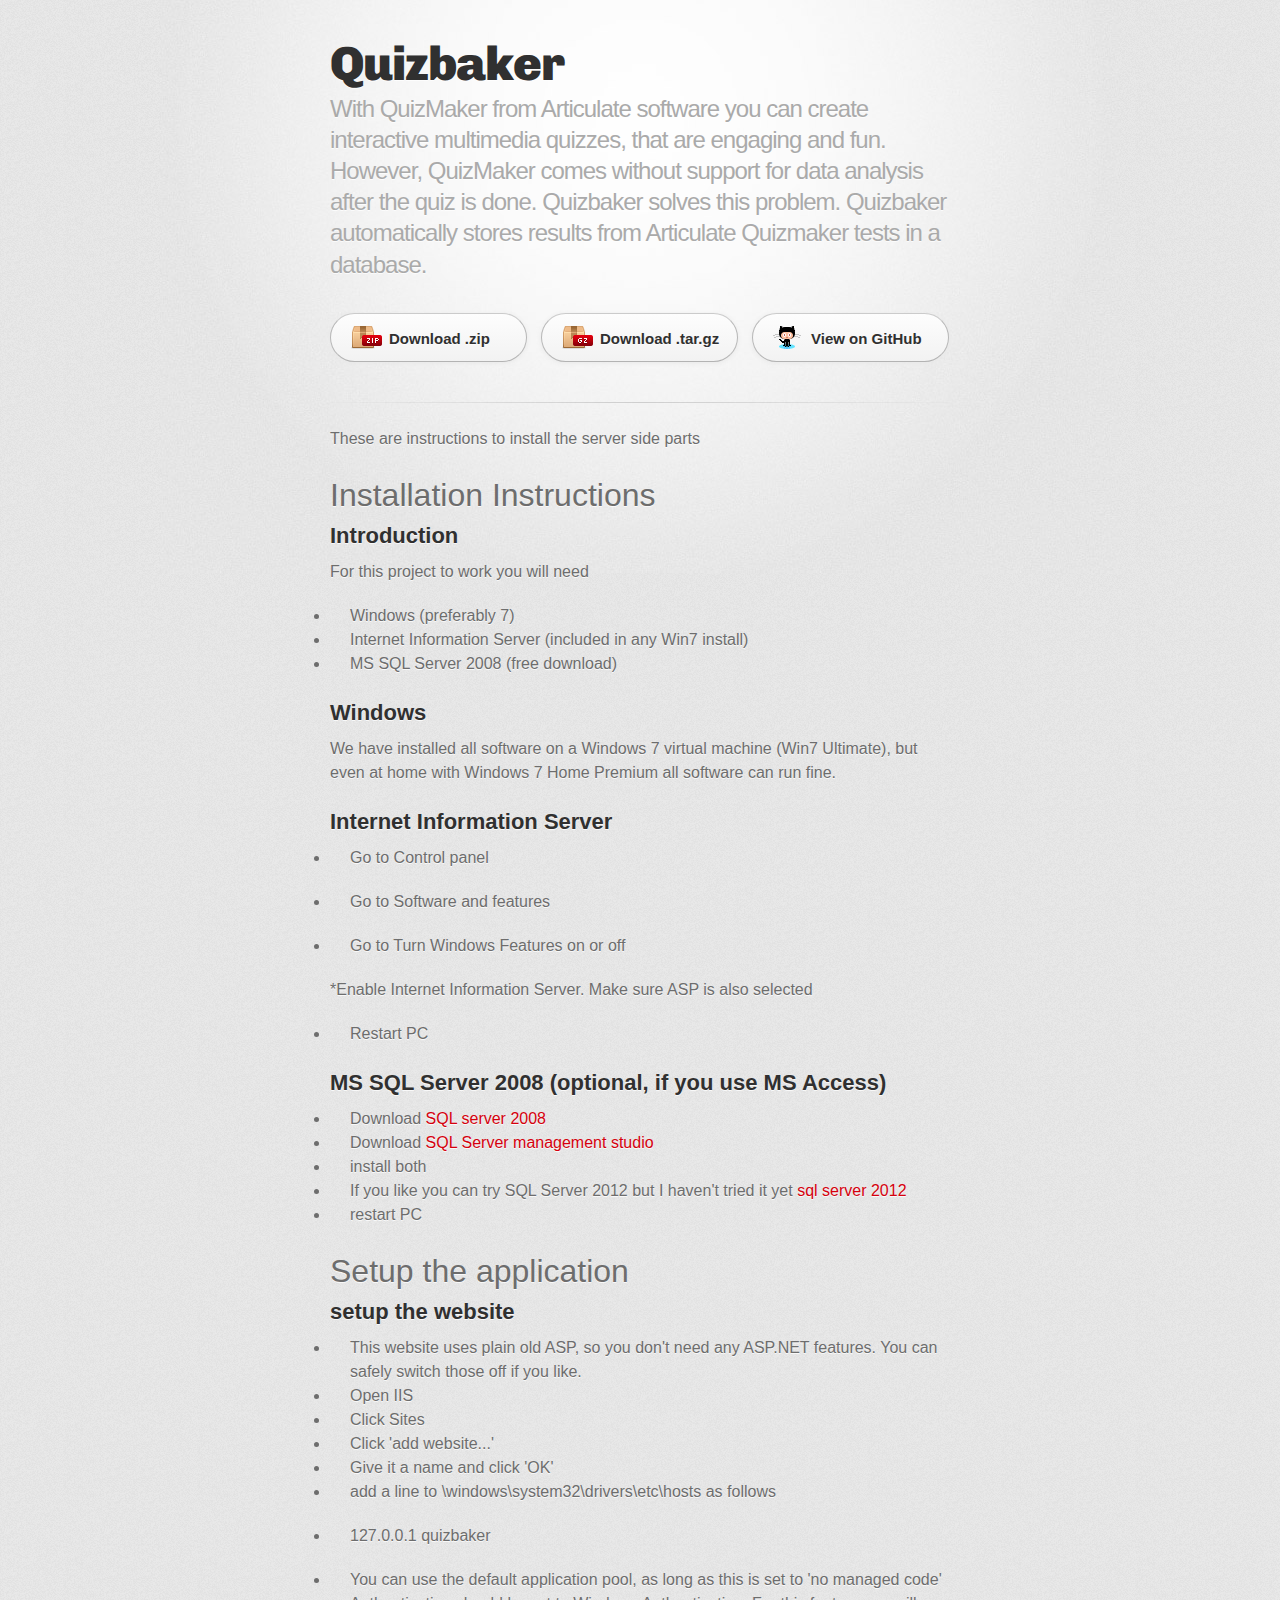
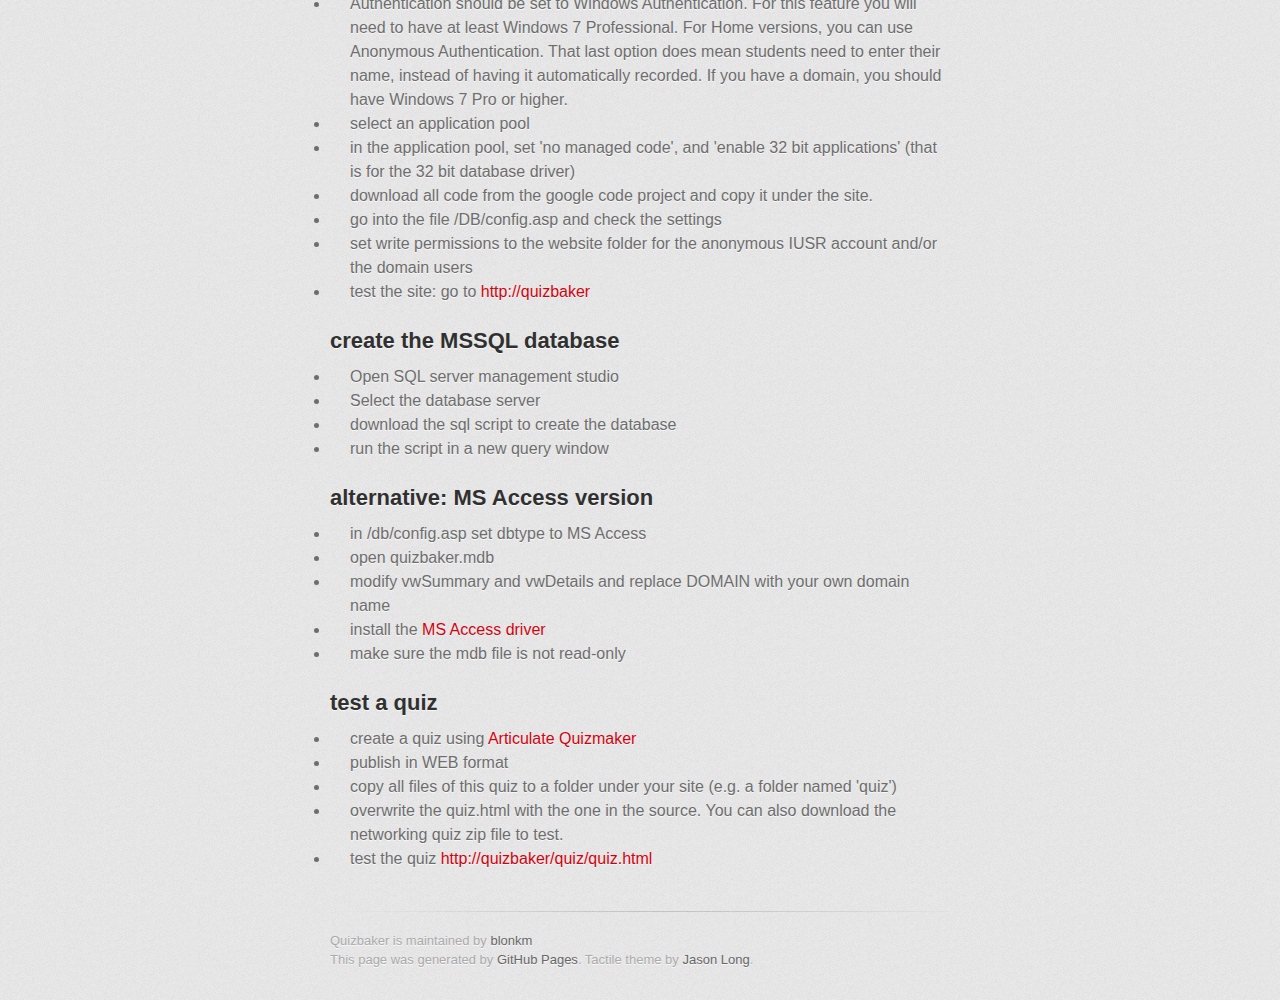
<file: index.html>
<!DOCTYPE html>
<html>
  <head>
    <meta charset='utf-8'>
    <meta http-equiv="X-UA-Compatible" content="chrome=1">
    <link href='https://fonts.googleapis.com/css?family=Chivo:900' rel='stylesheet' type='text/css'>
    <link rel="stylesheet" type="text/css" href="stylesheets/stylesheet.css" media="screen">
    <link rel="stylesheet" type="text/css" href="stylesheets/pygment_trac.css" media="screen">
    <link rel="stylesheet" type="text/css" href="stylesheets/print.css" media="print">
    <!--[if lt IE 9]>
    <script src="//html5shiv.googlecode.com/svn/trunk/html5.js"></script>
    <![endif]-->
    <title>Quizbaker by blonkm</title>
  </head>

  <body>
    <div id="container">
      <div class="inner">

        <header>
          <h1>Quizbaker</h1>
          <h2>With QuizMaker from Articulate software you can create interactive multimedia quizzes, that are engaging and fun. However, QuizMaker comes without support for data analysis after the quiz is done. Quizbaker solves this problem. Quizbaker automatically stores results from Articulate Quizmaker tests in a database.</h2>
        </header>

        <section id="downloads" class="clearfix">
          <a href="https://github.com/blonkm/quizbaker/zipball/master" id="download-zip" class="button"><span>Download .zip</span></a>
          <a href="https://github.com/blonkm/quizbaker/tarball/master" id="download-tar-gz" class="button"><span>Download .tar.gz</span></a>
          <a href="https://github.com/blonkm/quizbaker" id="view-on-github" class="button"><span>View on GitHub</span></a>
        </section>

        <hr>

        <section id="main_content">
          <p>These are instructions to install the server side parts </p>

<h1>
<a id="installation-instructions" class="anchor" href="#installation-instructions" aria-hidden="true"><span class="octicon octicon-link"></span></a>
<a name="Installation_Instructions"></a>Installation Instructions<a href="#Installation_Instructions"></a>
</h1>

<h2>
<a id="introduction" class="anchor" href="#introduction" aria-hidden="true"><span class="octicon octicon-link"></span></a>
<a name="Introduction"></a>Introduction<a href="#Introduction"></a>
</h2>

<p>For this project to work you will need </p>

<ul>
<li>  Windows (preferably 7)</li>
<li>  Internet Information Server (included in any Win7 install)</li>
<li>  MS SQL Server 2008 (free download)</li>
</ul>

<h2>
<a id="windows" class="anchor" href="#windows" aria-hidden="true"><span class="octicon octicon-link"></span></a>
<a name="Windows"></a>Windows<a href="#Windows"></a>
</h2>

<p>We have installed all software on a Windows 7 virtual machine (Win7 Ultimate), but even at home with Windows 7 Home Premium all software can run fine. </p>

<h2>
<a id="internet-information-server" class="anchor" href="#internet-information-server" aria-hidden="true"><span class="octicon octicon-link"></span></a>
<a name="Internet_Information_Server"></a>Internet Information Server<a href="#Internet_Information_Server"></a>
</h2>

<ul>
<li><p>Go to Control panel</p></li>
<li><p>Go to Software and features</p></li>
<li><p>Go to Turn Windows Features on or off</p></li>
</ul>

<p>*Enable Internet Information Server. Make sure ASP is also selected</p>

<ul>
<li>  Restart PC</li>
</ul>

<h2>
<a id="ms-sql-server-2008-optional-if-you-use-ms-access" class="anchor" href="#ms-sql-server-2008-optional-if-you-use-ms-access" aria-hidden="true"><span class="octicon octicon-link"></span></a>
<a name="MS_SQL_Server_2008_(optional,_if_you_use_MS_Access)"></a>MS SQL Server 2008 (optional, if you use MS Access)<a href="#MS_SQL_Server_2008_(optional,_if_you_use_MS_Access)"></a>
</h2>

<ul>
<li>  Download <a href="http://www.microsoft.com/download/en/details.aspx?id=20302">SQL server 2008</a>
</li>
<li>  Download <a href="http://www.microsoft.com/download/en/details.aspx?id=7593">SQL Server management studio</a>
</li>
<li>  install both</li>
<li>  If you like you can try SQL Server 2012 but I haven't tried it yet <a href="http://www.microsoft.com/betaexperience/pd/SQLEXPCTAV2/enus/default.aspx">sql server 2012</a>
</li>
<li>  restart PC</li>
</ul>

<h1>
<a id="setup-the-application" class="anchor" href="#setup-the-application" aria-hidden="true"><span class="octicon octicon-link"></span></a>
<a name="Setup_the_application"></a>Setup the application<a href="#Setup_the_application"></a>
</h1>

<h2>
<a id="setup-the-website" class="anchor" href="#setup-the-website" aria-hidden="true"><span class="octicon octicon-link"></span></a>
<a name="setup_the_website"></a>setup the website<a href="#setup_the_website"></a>
</h2>

<ul>
<li>  This website uses plain old ASP, so you don't need any ASP.NET features. You can safely switch those off if you like.</li>
<li>  Open IIS</li>
<li>  Click Sites</li>
<li>  Click 'add website...'</li>
<li>  Give it a name and click 'OK'</li>
<li><p>add a line to \windows\system32\drivers\etc\hosts as follows</p></li>
<li><p>127.0.0.1 quizbaker</p></li>
<li>  You can use the default application pool, as long as this is set to 'no managed code'</li>
<li>  Authentication should be set to Windows Authentication. For this feature you will need to have at least Windows 7 Professional. For Home versions, you can use Anonymous Authentication. That last option does mean students need to enter their name, instead of having it automatically recorded. If you have a domain, you should have Windows 7 Pro or higher.</li>
<li>  select an application pool</li>
<li>  in the application pool, set 'no managed code', and 'enable 32 bit applications' (that is for the 32 bit database driver)</li>
<li>  download all code from the google code project and copy it under the site.</li>
<li>  go into the file /DB/config.asp and check the settings</li>
<li>  set write permissions to the website folder for the anonymous IUSR account and/or the domain users</li>
<li>  test the site: go to <a href="http://quizbaker">http://quizbaker</a>
</li>
</ul>

<h2>
<a id="create-the-mssql-database" class="anchor" href="#create-the-mssql-database" aria-hidden="true"><span class="octicon octicon-link"></span></a>
<a name="create_the_MSSQL_database"></a>create the MSSQL database<a href="#create_the_MSSQL_database"></a>
</h2>

<ul>
<li>  Open SQL server management studio</li>
<li>  Select the database server</li>
<li>  download the sql script to create the database</li>
<li>  run the script in a new query window</li>
</ul>

<h2>
<a id="alternative-ms-access-version" class="anchor" href="#alternative-ms-access-version" aria-hidden="true"><span class="octicon octicon-link"></span></a>
<a name="alternative:_MS_Access_version"></a>alternative: MS Access version</h2>

<ul>
<li>  in /db/config.asp set dbtype to MS Access</li>
<li>  open quizbaker.mdb</li>
<li>  modify vwSummary and vwDetails and replace DOMAIN with your own domain name</li>
<li>  install the <a href="http://www.microsoft.com/download/en/details.aspx?id=13255">MS Access driver</a>
</li>
<li>  make sure the mdb file is not read-only</li>
</ul>

<h2>
<a id="test-a-quiz" class="anchor" href="#test-a-quiz" aria-hidden="true"><span class="octicon octicon-link"></span></a>
<a name="test_a_quiz"></a>test a quiz<a href="#test_a_quiz"></a>
</h2>

<ul>
<li>  create a quiz using <a href="http://www.articulate.com/">Articulate Quizmaker</a>
</li>
<li>  publish in WEB format</li>
<li>  copy all files of this quiz to a folder under your site (e.g. a folder named 'quiz')</li>
<li>  overwrite the quiz.html with the one in the source. You can also download the networking quiz zip file to test.</li>
<li>  test the quiz <a href="http://quizbaker/quiz/quiz.html">http://quizbaker/quiz/quiz.html</a>
</li>
</ul>
        </section>

        <footer>
          Quizbaker is maintained by <a href="https://github.com/blonkm">blonkm</a><br>
          This page was generated by <a href="https://pages.github.com">GitHub Pages</a>. Tactile theme by <a href="https://twitter.com/jasonlong">Jason Long</a>.
        </footer>

        
      </div>
    </div>
  </body>
</html>
</file>
<file: stylesheets/pygment_trac.css>
.highlight  { background: #ffffff; }
.highlight .c { color: #999988; font-style: italic } /* Comment */
.highlight .err { color: #a61717; background-color: #e3d2d2 } /* Error */
.highlight .k { font-weight: bold } /* Keyword */
.highlight .o { font-weight: bold } /* Operator */
.highlight .cm { color: #999988; font-style: italic } /* Comment.Multiline */
.highlight .cp { color: #999999; font-weight: bold } /* Comment.Preproc */
.highlight .c1 { color: #999988; font-style: italic } /* Comment.Single */
.highlight .cs { color: #999999; font-weight: bold; font-style: italic } /* Comment.Special */
.highlight .gd { color: #000000; background-color: #ffdddd } /* Generic.Deleted */
.highlight .gd .x { color: #000000; background-color: #ffaaaa } /* Generic.Deleted.Specific */
.highlight .ge { font-style: italic } /* Generic.Emph */
.highlight .gr { color: #aa0000 } /* Generic.Error */
.highlight .gh { color: #999999 } /* Generic.Heading */
.highlight .gi { color: #000000; background-color: #ddffdd } /* Generic.Inserted */
.highlight .gi .x { color: #000000; background-color: #aaffaa } /* Generic.Inserted.Specific */
.highlight .go { color: #888888 } /* Generic.Output */
.highlight .gp { color: #555555 } /* Generic.Prompt */
.highlight .gs { font-weight: bold } /* Generic.Strong */
.highlight .gu { color: #800080; font-weight: bold; } /* Generic.Subheading */
.highlight .gt { color: #aa0000 } /* Generic.Traceback */
.highlight .kc { font-weight: bold } /* Keyword.Constant */
.highlight .kd { font-weight: bold } /* Keyword.Declaration */
.highlight .kn { font-weight: bold } /* Keyword.Namespace */
.highlight .kp { font-weight: bold } /* Keyword.Pseudo */
.highlight .kr { font-weight: bold } /* Keyword.Reserved */
.highlight .kt { color: #445588; font-weight: bold } /* Keyword.Type */
.highlight .m { color: #009999 } /* Literal.Number */
.highlight .s { color: #d14 } /* Literal.String */
.highlight .na { color: #008080 } /* Name.Attribute */
.highlight .nb { color: #0086B3 } /* Name.Builtin */
.highlight .nc { color: #445588; font-weight: bold } /* Name.Class */
.highlight .no { color: #008080 } /* Name.Constant */
.highlight .ni { color: #800080 } /* Name.Entity */
.highlight .ne { color: #990000; font-weight: bold } /* Name.Exception */
.highlight .nf { color: #990000; font-weight: bold } /* Name.Function */
.highlight .nn { color: #555555 } /* Name.Namespace */
.highlight .nt { color: #000080 } /* Name.Tag */
.highlight .nv { color: #008080 } /* Name.Variable */
.highlight .ow { font-weight: bold } /* Operator.Word */
.highlight .w { color: #bbbbbb } /* Text.Whitespace */
.highlight .mf { color: #009999 } /* Literal.Number.Float */
.highlight .mh { color: #009999 } /* Literal.Number.Hex */
.highlight .mi { color: #009999 } /* Literal.Number.Integer */
.highlight .mo { color: #009999 } /* Literal.Number.Oct */
.highlight .sb { color: #d14 } /* Literal.String.Backtick */
.highlight .sc { color: #d14 } /* Literal.String.Char */
.highlight .sd { color: #d14 } /* Literal.String.Doc */
.highlight .s2 { color: #d14 } /* Literal.String.Double */
.highlight .se { color: #d14 } /* Literal.String.Escape */
.highlight .sh { color: #d14 } /* Literal.String.Heredoc */
.highlight .si { color: #d14 } /* Literal.String.Interpol */
.highlight .sx { color: #d14 } /* Literal.String.Other */
.highlight .sr { color: #009926 } /* Literal.String.Regex */
.highlight .s1 { color: #d14 } /* Literal.String.Single */
.highlight .ss { color: #990073 } /* Literal.String.Symbol */
.highlight .bp { color: #999999 } /* Name.Builtin.Pseudo */
.highlight .vc { color: #008080 } /* Name.Variable.Class */
.highlight .vg { color: #008080 } /* Name.Variable.Global */
.highlight .vi { color: #008080 } /* Name.Variable.Instance */
.highlight .il { color: #009999 } /* Literal.Number.Integer.Long */

.type-csharp .highlight .k { color: #0000FF }
.type-csharp .highlight .kt { color: #0000FF }
.type-csharp .highlight .nf { color: #000000; font-weight: normal }
.type-csharp .highlight .nc { color: #2B91AF }
.type-csharp .highlight .nn { color: #000000 }
.type-csharp .highlight .s { color: #A31515 }
.type-csharp .highlight .sc { color: #A31515 }
</file>
<file: stylesheets/print.css>
html, body, div, span, applet, object, iframe,
h1, h2, h3, h4, h5, h6, p, blockquote, pre,
a, abbr, acronym, address, big, cite, code,
del, dfn, em, img, ins, kbd, q, s, samp,
small, strike, strong, sub, sup, tt, var,
b, u, i, center,
dl, dt, dd, ol, ul, li,
fieldset, form, label, legend,
table, caption, tbody, tfoot, thead, tr, th, td,
article, aside, canvas, details, embed,
figure, figcaption, footer, header, hgroup,
menu, nav, output, ruby, section, summary,
time, mark, audio, video {
  padding: 0;
  margin: 0;
  font: inherit;
  font-size: 100%;
  vertical-align: baseline;
  border: 0;
}
/* HTML5 display-role reset for older browsers */
article, aside, details, figcaption, figure,
footer, header, hgroup, menu, nav, section {
  display: block;
}
body {
  line-height: 1;
}
ol, ul {
  list-style: none;
}
blockquote, q {
  quotes: none;
}
blockquote:before, blockquote:after,
q:before, q:after {
  content: '';
  content: none;
}
table {
  border-spacing: 0;
  border-collapse: collapse;
}
body {
  font-family: 'Helvetica Neue', Helvetica, Arial, serif;
  font-size: 13px;
  line-height: 1.5;
  color: #000;
}

a {
  font-weight: bold;
  color: #d5000d;
}

header {
  padding-top: 35px;
  padding-bottom: 10px;
}

header h1 {
  font-size: 48px;
  font-weight: bold;
  line-height: 1.2;
  color: #303030;
  letter-spacing: -1px;
}

header h2 {
  font-size: 24px;
  font-weight: normal;
  line-height: 1.3;
  color: #aaa;
  letter-spacing: -1px;
}
#downloads {
  display: none;
}
#main_content {
  padding-top: 20px;
}

code, pre {
  margin-bottom: 30px;
  font-family: Monaco, "Bitstream Vera Sans Mono", "Lucida Console", Terminal;
  font-size: 12px;
  color: #222;
}

code {
  padding: 0 3px;
}

pre {
  padding: 20px;
  overflow: auto;
  border: solid 1px #ddd;
}
pre code {
  padding: 0;
}

ul, ol, dl {
  margin-bottom: 20px;
}


/* COMMON STYLES */

table {
  width: 100%;
  border: 1px solid #ebebeb;
}

th {
  font-weight: 500;
}

td {
  font-weight: 300;
  text-align: center;
  border: 1px solid #ebebeb;
}

form {
  padding: 20px;
  background: #f2f2f2;

}


/* GENERAL ELEMENT TYPE STYLES */

h1 {
  font-size: 2.8em;
}

h2 {
  margin-bottom: 8px;
  font-size: 22px;
  font-weight: bold;
  color: #303030;
}

h3 {
  margin-bottom: 8px;
  font-size: 18px;
  font-weight: bold;
  color: #d5000d;
}

h4 {
  font-size: 16px;
  font-weight: bold;
  color: #303030;
}

h5 {
  font-size: 1em;
  color: #303030;
}

h6 {
  font-size: .8em;
  color: #303030;
}

p {
  margin-bottom: 20px;
  font-weight: 300;
}

a {
  text-decoration: none;
}

p a {
  font-weight: 400;
}

blockquote {
  padding: 0 0 0 30px;
  margin-bottom: 20px;
  font-size: 1.6em;
  border-left: 10px solid #e9e9e9;
}

ul li {
  list-style-position: inside;
  list-style: disc;
  padding-left: 20px;
}

ol li {
  list-style-position: inside;
  list-style: decimal;
  padding-left: 3px;
}

dl dd {
  font-style: italic;
  font-weight: 100;
}

footer {
  padding-top: 20px;
  padding-bottom: 30px;
  margin-top: 40px;
  font-size: 13px;
  color: #aaa;
}

footer a {
  color: #666;
}

/* MISC */
.clearfix:after {
  display: block;
  height: 0;
  clear: both;
  visibility: hidden;
  content: '.';
}

.clearfix {display: inline-block;}
* html .clearfix {height: 1%;}
.clearfix {display: block;}
</file>
<file: stylesheets/stylesheet.css>
/* http://meyerweb.com/eric/tools/css/reset/
   v2.0 | 20110126
   License: none (public domain)
*/
html, body, div, span, applet, object, iframe,
h1, h2, h3, h4, h5, h6, p, blockquote, pre,
a, abbr, acronym, address, big, cite, code,
del, dfn, em, img, ins, kbd, q, s, samp,
small, strike, strong, sub, sup, tt, var,
b, u, i, center,
dl, dt, dd, ol, ul, li,
fieldset, form, label, legend,
table, caption, tbody, tfoot, thead, tr, th, td,
article, aside, canvas, details, embed,
figure, figcaption, footer, header, hgroup,
menu, nav, output, ruby, section, summary,
time, mark, audio, video {
	padding: 0;
	margin: 0;
	font: inherit;
	font-size: 100%;
	vertical-align: baseline;
	border: 0;
}
/* HTML5 display-role reset for older browsers */
article, aside, details, figcaption, figure,
footer, header, hgroup, menu, nav, section {
	display: block;
}
body {
	line-height: 1;
}
ol, ul {
	list-style: none;
}
blockquote, q {
	quotes: none;
}
blockquote:before, blockquote:after,
q:before, q:after {
	content: '';
	content: none;
}
table {
	border-spacing: 0;
	border-collapse: collapse;
}

/* LAYOUT STYLES */
body {
  font-family: 'Helvetica Neue', Helvetica, Arial, serif;
  font-size: 1em;
  line-height: 1.5;
  color: #6d6d6d;
  text-shadow: 0 1px 0 rgba(255, 255, 255, 0.8);
  background: #e7e7e7 url(../images/body-bg.png) 0 0 repeat;
}

a {
  color: #d5000d;
}
a:hover {
  color: #c5000c;
}

header {
  padding-top: 35px;
  padding-bottom: 25px;
}

header h1 {
  font-family: 'Chivo', 'Helvetica Neue', Helvetica, Arial, serif;
  font-size: 48px; font-weight: 900;
  line-height: 1.2;
  color: #303030;
  letter-spacing: -1px;
}

header h2 {
  font-size: 24px;
  font-weight: normal;
  line-height: 1.3;
  color: #aaa;
  letter-spacing: -1px;
}

#container {
  min-height: 595px;
  background: transparent url(../images/highlight-bg.jpg) 50% 0 no-repeat;
}

.inner {
  width: 620px;
  margin: 0 auto;
}

#container .inner img {
  max-width: 100%;
}

#downloads {
  margin-bottom: 40px;
}

a.button {
  display: block;
  float: left;
  width: 179px;
  padding: 12px 8px 12px 8px;
  margin-right: 14px;
  font-size: 15px;
  font-weight: bold;
  line-height: 25px;
  color: #303030;
  background: #fdfdfd; /* Old browsers */
  background: -moz-linear-gradient(top,  #fdfdfd 0%, #f2f2f2 100%); /* FF3.6+ */
  background: -webkit-gradient(linear, left top, left bottom, color-stop(0%,#fdfdfd), color-stop(100%,#f2f2f2)); /* Chrome,Safari4+ */
  background: -webkit-linear-gradient(top,  #fdfdfd 0%,#f2f2f2 100%); /* Chrome10+,Safari5.1+ */
  background: -o-linear-gradient(top,  #fdfdfd 0%,#f2f2f2 100%); /* Opera 11.10+ */
  background: -ms-linear-gradient(top,  #fdfdfd 0%,#f2f2f2 100%); /* IE10+ */
  background: linear-gradient(top,  #fdfdfd 0%,#f2f2f2 100%); /* W3C */
  filter: progid:DXImageTransform.Microsoft.gradient( startColorstr='#fdfdfd', endColorstr='#f2f2f2',GradientType=0 ); /* IE6-9 */
  border-top: solid 1px #cbcbcb;
  border-right: solid 1px #b7b7b7;
  border-bottom: solid 1px #b3b3b3;
  border-left: solid 1px #b7b7b7;
  border-radius: 30px;
  -webkit-box-shadow: 10px 10px 5px #888;
  -moz-box-shadow: 10px 10px 5px #888;
  box-shadow: 0px 1px 5px #e8e8e8;
  -moz-border-radius: 30px;
  -webkit-border-radius: 30px;
}
a.button:hover {
  background: #fafafa; /* Old browsers */
  background: -moz-linear-gradient(top,  #fdfdfd 0%, #f6f6f6 100%); /* FF3.6+ */
  background: -webkit-gradient(linear, left top, left bottom, color-stop(0%,#fdfdfd), color-stop(100%,#f6f6f6)); /* Chrome,Safari4+ */
  background: -webkit-linear-gradient(top,  #fdfdfd 0%,#f6f6f6 100%); /* Chrome10+,Safari5.1+ */
  background: -o-linear-gradient(top,  #fdfdfd 0%,#f6f6f6 100%); /* Opera 11.10+ */
  background: -ms-linear-gradient(top,  #fdfdfd 0%,#f6f6f6 100%); /* IE10+ */
  background: linear-gradient(top,  #fdfdfd 0%,#f6f6f6, 100%); /* W3C */
  filter: progid:DXImageTransform.Microsoft.gradient( startColorstr='#fdfdfd', endColorstr='#f6f6f6',GradientType=0 ); /* IE6-9 */
  border-top: solid 1px #b7b7b7;
  border-right: solid 1px #b3b3b3;
  border-bottom: solid 1px #b3b3b3;
  border-left: solid 1px #b3b3b3;
}

a.button span {
  display: block;
  height: 23px;
  padding-left: 50px;
}

#download-zip span {
  background: transparent url(../images/zip-icon.png) 12px 50% no-repeat;
}
#download-tar-gz span {
  background: transparent url(../images/tar-gz-icon.png) 12px 50% no-repeat;
}
#view-on-github span {
  background: transparent url(../images/octocat-icon.png) 12px 50% no-repeat;
}
#view-on-github {
  margin-right: 0;
}

code, pre {
  margin-bottom: 30px;
  font-family: Monaco, "Bitstream Vera Sans Mono", "Lucida Console", Terminal;
  font-size: 14px;
  color: #222;
}

code {
  padding: 0 3px;
  background-color: #f2f2f2;
  border: solid 1px #ddd;
}

pre {
  padding: 20px;
  overflow: auto;
  color: #f2f2f2;
  text-shadow: none;
  background: #303030;
}
pre code {
  padding: 0;
  color: #f2f2f2;
  background-color: #303030;
  border: none;
}

ul, ol, dl {
  margin-bottom: 20px;
}


/* COMMON STYLES */

hr {
  height: 1px;
  padding-bottom: 1em;
  margin-top: 1em;
  line-height: 1px;
  background: transparent url('../images/hr.png') 50% 0 no-repeat;
  border: none;
}

strong {
  font-weight: bold;
}

em {
  font-style: italic;
}

table {
  width: 100%;
  border: 1px solid #ebebeb;
}

th {
  font-weight: 500;
}

td {
  font-weight: 300;
  text-align: center;
  border: 1px solid #ebebeb;
}

form {
  padding: 20px;
  background: #f2f2f2;

}


/* GENERAL ELEMENT TYPE STYLES */

h1 {
  font-size: 32px;
}

h2 {
  margin-bottom: 8px;
  font-size: 22px;
  font-weight: bold;
  color: #303030;
}

h3 {
  margin-bottom: 8px;
  font-size: 18px;
  font-weight: bold;
  color: #d5000d;
}

h4 {
  font-size: 16px;
  font-weight: bold;
  color: #303030;
}

h5 {
  font-size: 1em;
  color: #303030;
}

h6 {
  font-size: .8em;
  color: #303030;
}

p {
  margin-bottom: 20px;
  font-weight: 300;
}

a {
  text-decoration: none;
}

p a {
  font-weight: 400;
}

blockquote {
  padding: 0 0 0 30px;
  margin-bottom: 20px;
  font-size: 1.6em;
  border-left: 10px solid #e9e9e9;
}

ul li {
  list-style-position: inside;
  list-style: disc;
  padding-left: 20px;
}

ol li {
  list-style-position: inside;
  list-style: decimal;
  padding-left: 3px;
}

dl dt {
  color: #303030;
}

footer {
  padding-top: 20px;
  padding-bottom: 30px;
  margin-top: 40px;
  font-size: 13px;
  color: #aaa;
  background: transparent url('../images/hr.png') 0 0 no-repeat;
}

footer a {
  color: #666;
}
footer a:hover {
  color: #444;
}

/* MISC */
.clearfix:after {
  display: block;
  height: 0;
  clear: both;
  visibility: hidden;
  content: '.';
}

.clearfix {display: inline-block;}
* html .clearfix {height: 1%;}
.clearfix {display: block;}

/* #Media Queries
================================================== */

/* Smaller than standard 960 (devices and browsers) */
@media only screen and (max-width: 959px) { }

/* Tablet Portrait size to standard 960 (devices and browsers) */
@media only screen and (min-width: 768px) and (max-width: 959px) { }

/* All Mobile Sizes (devices and browser) */
@media only screen and (max-width: 767px) {
  header {
    padding-top: 10px;
    padding-bottom: 10px;
  }
  #downloads {
    margin-bottom: 25px;
  }
  #download-zip, #download-tar-gz {
    display: none;
  }
  .inner {
    width: 94%;
    margin: 0 auto;
  }
}

/* Mobile Landscape Size to Tablet Portrait (devices and browsers) */
@media only screen and (min-width: 480px) and (max-width: 767px) { }

/* Mobile Portrait Size to Mobile Landscape Size (devices and browsers) */
@media only screen and (max-width: 479px) { }
</file>
